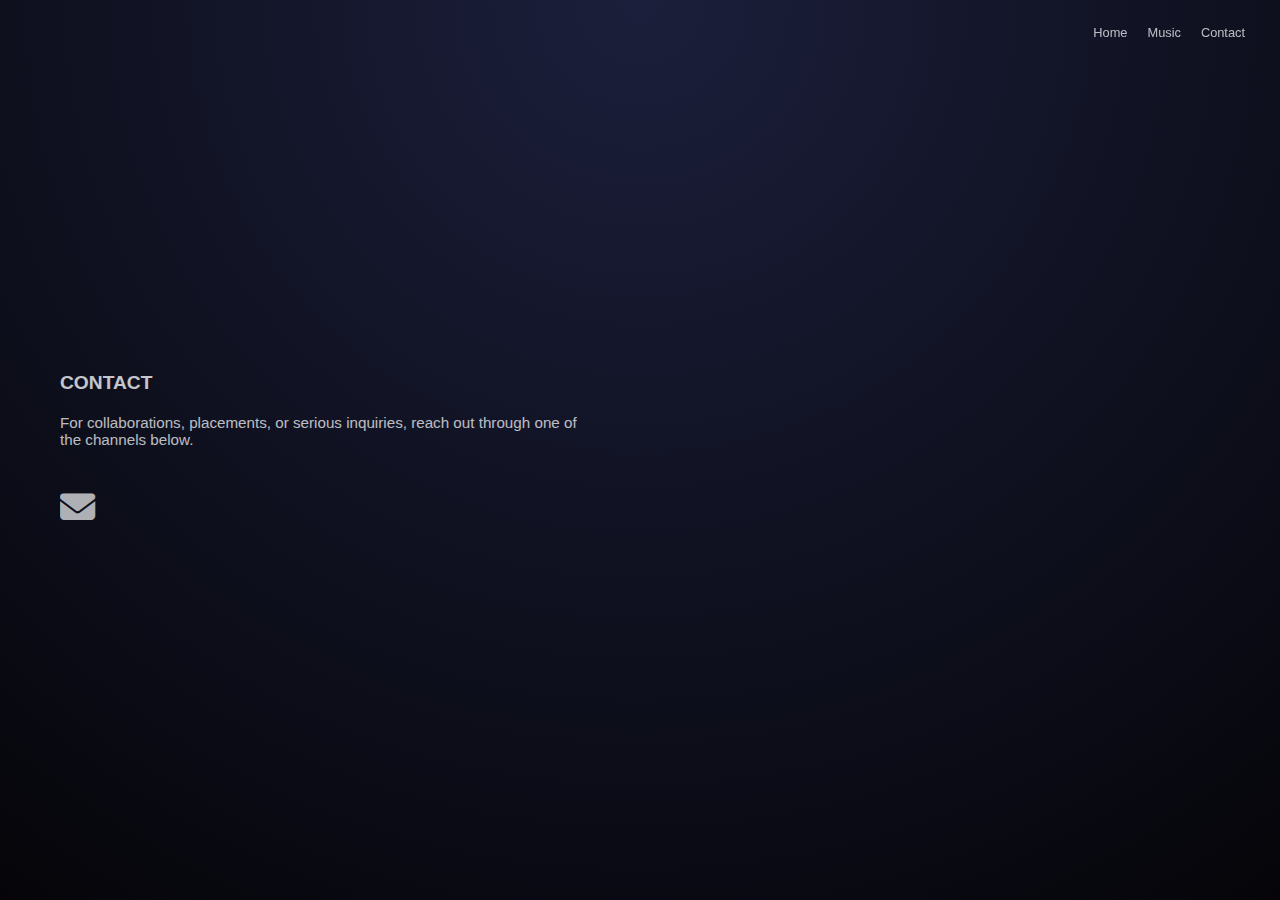
<file: contact.html>
<!DOCTYPE html>
<html lang="en">
<head>
  <meta charset="UTF-8">
  <meta name="viewport" content="width=device-width, initial-scale=1.0">
  <title>Contact | Géraldo</title>

  <!-- Font Awesome -->
  <link
    rel="stylesheet"
    href="https://cdnjs.cloudflare.com/ajax/libs/font-awesome/6.5.1/css/all.min.css"
  >

  <style>
    * {
      margin: 0;
      padding: 0;
      box-sizing: border-box;
    }

    body {
      font-family: Arial, Helvetica, sans-serif;
      background: radial-gradient(circle at top, #1b1f3b, #050509);
      color: #e6e6eb;
    }

    /* NAV */
    nav {
      position: fixed;
      top: 0;
      right: 0;
      padding: 25px 35px;
      display: flex;
      gap: 20px;
      font-size: 0.8rem;
    }

    nav a {
      color: inherit;
      text-decoration: none;
      opacity: 0.8;
    }

    nav a:hover {
      opacity: 1;
    }

    /* CONTACT */
    .container {
      min-height: 100vh;
      display: flex;
      flex-direction: column;
      justify-content: center;
      padding: 120px 60px;
    }

    h2 {
      font-size: 1.2rem;
      text-transform: uppercase;
      margin-bottom: 20px;
      opacity: 0.85;
    }

    .contact-text {
      max-width: 520px;
      font-size: 0.95rem;
      opacity: 0.8;
      margin-bottom: 40px;
    }

    .icons {
      display: flex;
      gap: 35px;
      font-size: 2.2rem;
    }

    .icons a {
      color: inherit;
      opacity: 0.75;
      transition: opacity 0.2s ease;
    }

    .icons a:hover {
      opacity: 1;
    }

    /* MOBILE */
    @media (max-width: 768px) {
      .container {
        padding: 100px 25px;
      }
    }
  </style>
</head>

<body>

  <nav>
    <a href="index.html">Home</a>
    <a href="music.html">Music</a>
    <a href="contact.html">Contact</a>
  </nav>

  <section class="container">
    <h2>Contact</h2>

    <p class="contact-text">
      For collaborations, placements, or serious inquiries,  
      reach out through one of the channels below.
    </p>

    <div class="icons">
      <a href="mailto:contact@g8raldo.com" aria-label="Email">
        <i class="fa-solid fa-envelope"></i>
      </a>
    </div>
  </section>

</body>
</html>
</file>
